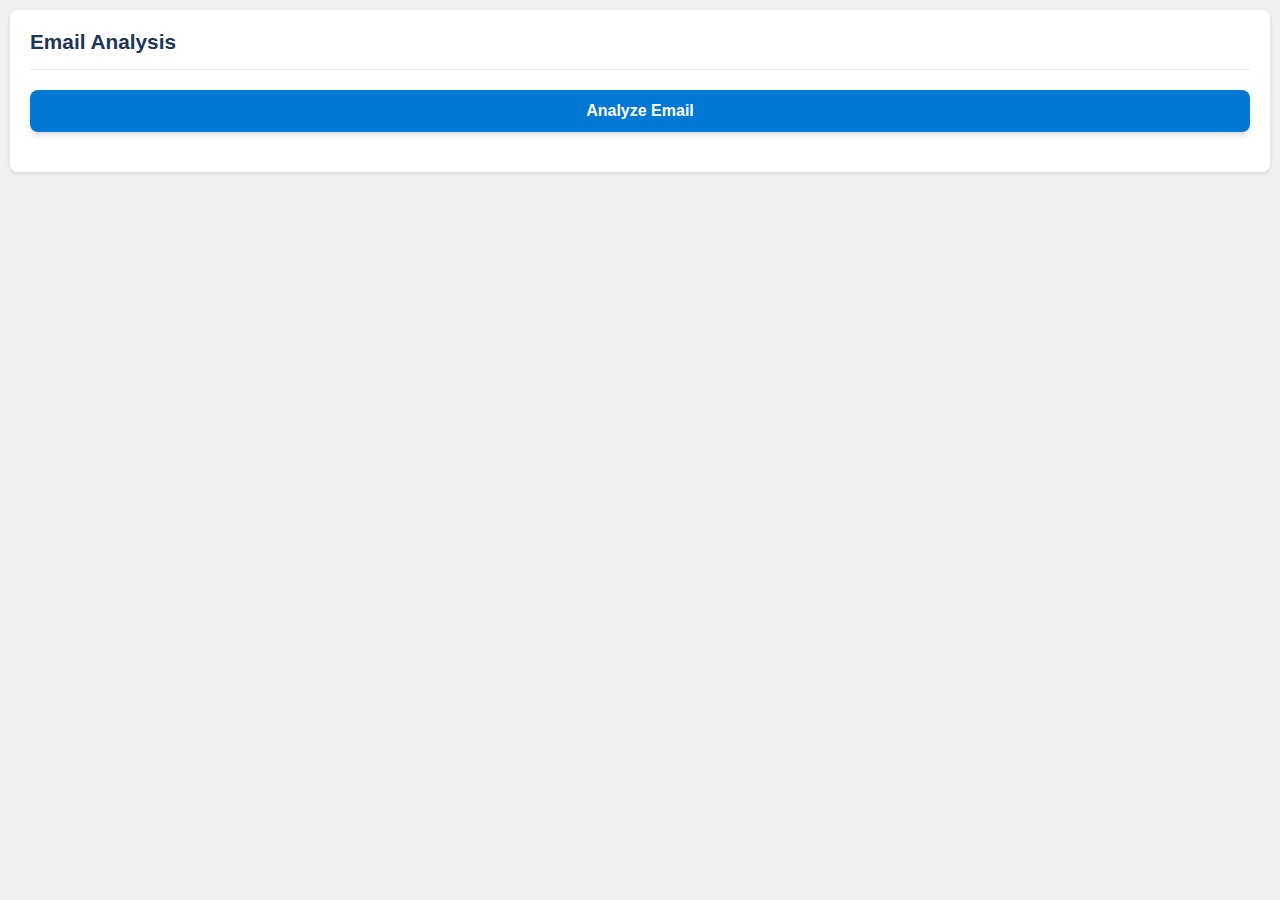
<file: index.html>
<!DOCTYPE html>
<html>
<head>
    <meta charset="utf-8" />
    <title>Phishing Verifier with AI</title>
    <script src="https://appsforoffice.microsoft.com/lib/1/hosted/office.js"></script>
    <script src="taskpane.js"></script>
    <link rel="stylesheet" href="taskpane.css">
</head>
<body>
    <div class="card-container">
        <div class="card-header">
            <div>
                <h2>Email Analysis</h2>
            </div>
        </div>
        <div class="section email-details">
            <p id="from-display"></p>
            <p id="to-display"></p>
            <p id="subject-display"></p>
            <p id="date-display"></p>
            <p id="attachments-display"></p>
        </div>
        <div class="section">
            <button id="verifyButton">Analyze Email</button>
        </div>
        <div id="result-section">
            <div id="result-message" class="result-message" style="display: none;"></div>
        </div>
    </div>
</body>
</html>
</file>
<file: taskpane.css>
body { 
    font-family: Arial, sans-serif; 
    margin: 0; 
    padding: 10px; 
    background-color: #f0f0f0; 
    color: #333;
}
.card-container {
    background-color: #fff;
    padding: 20px;
    border-radius: 8px;
    box-shadow: 0 2px 4px rgba(0,0,0,0.1);
}
.card-header {
    display: flex;
    align-items: center;
    padding-bottom: 15px;
    border-bottom: 1px solid #eee;
    margin-bottom: 15px;
}
.card-header img {
    width: 48px;
    height: 48px;
    margin-right: 15px;
    border-radius: 50%;
}
.card-header h2 {
    margin: 0;
    color: #1D3557;
    font-size: 1.3em;
}
.section {
    margin-bottom: 20px;
}
.email-details p {
    margin: 5px 0;
    font-size: 0.9em;
}
.email-details b {
    color: #555;
}

/* Estilos del botón: fondo azul y sin gradiente */
button {
    padding: 12px 25px;
    background-color: #0078d4;
    color: white;
    font-size: 16px;
    font-weight: bold;
    border: none;
    border-radius: 8px;
    cursor: pointer;
    box-shadow: 0 4px 6px rgba(0, 0, 0, 0.1), 0 1px 3px rgba(0, 0, 0, 0.06);
    transition: all 0.3s ease;
    width: 100%;
    box-sizing: border-box;
}

button:hover {
    background-color: #252850;
    box-shadow: 0 6px 8px rgba(0, 0, 0, 0.15), 0 2px 4px rgba(0, 0, 0, 0.1);
    transform: translateY(-2px);
}

button:active {
    transform: translateY(1px);
    box-shadow: 0 2px 4px rgba(0, 0, 0, 0.1), 0 1px 2px rgba(0, 0, 0, 0.06);
}

.result-section {
    margin-top: 20px;
    padding-top: 15px;
    border-top: 1px solid #eee;
}
.result-message {
    padding: 15px;
    border-radius: 8px;
    font-size: 1em;
    line-height: 1.4;
    text-align: center;
}
.result-phishing {
    background-color: #ffebe6;
    color: #FF4D4D;
    border: 1px solid #FF4D4D;
}
.result-safe {
    background-color: #e6ffe6;
    color: #4CAF50;
    border: 1px solid #4CAF50;
}
</file>
